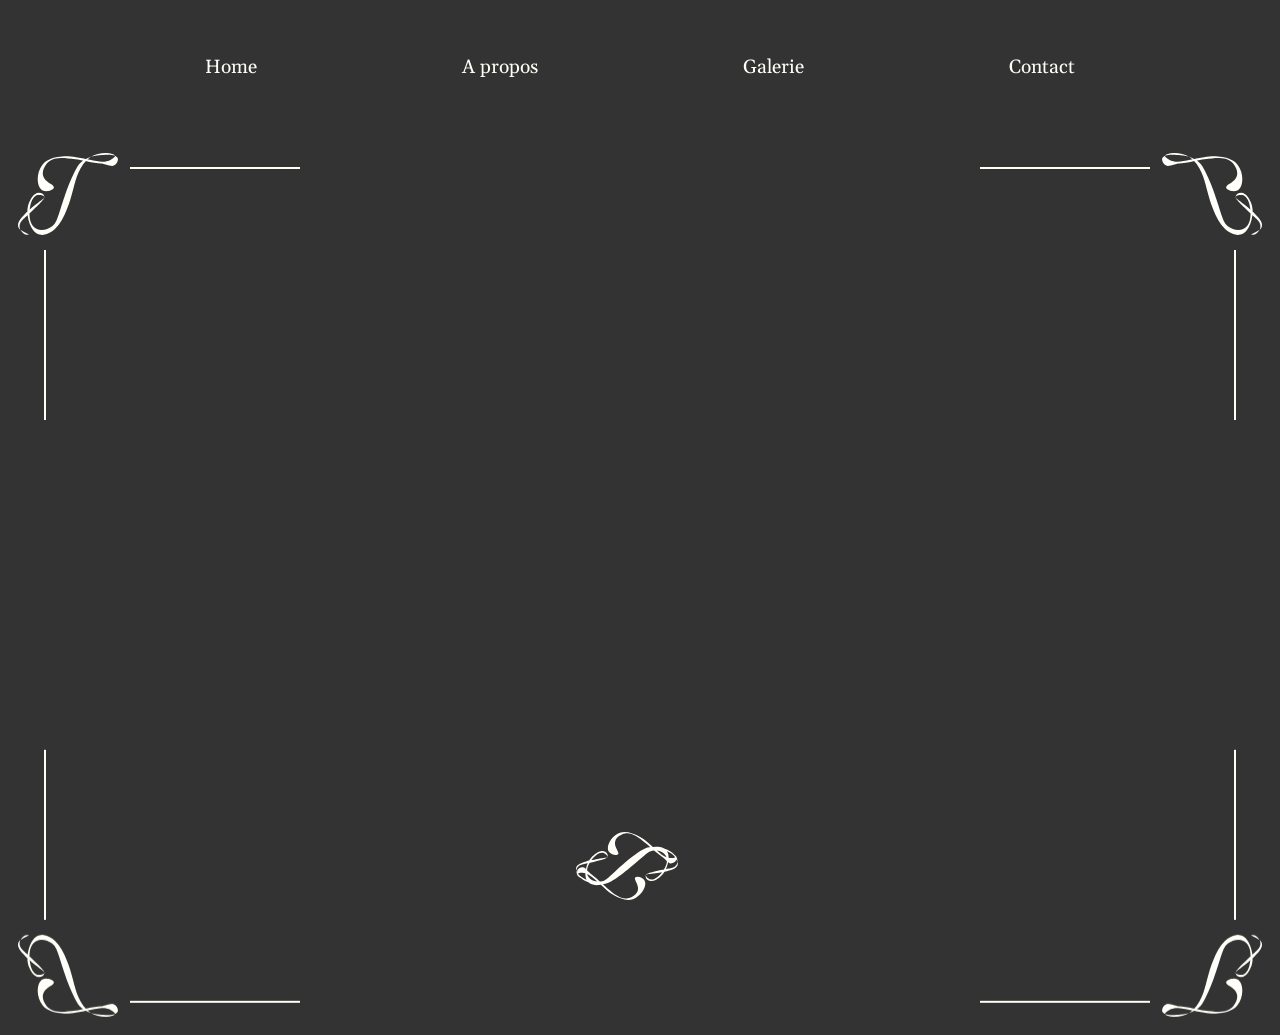
<file: galerie.html>
<!doctype html>
<html lang="en">
<head>
    <meta charset="UTF-8">
    <meta name="viewport"
          content="width=device-width, user-scalable=no, initial-scale=1.0, maximum-scale=1.0, minimum-scale=1.0">
    <meta http-equiv="X-UA-Compatible" content="ie=edge">
    <link rel="stylesheet" type="text/css" href="style.css">
    <title>Jury galerie</title>
</head>
<body>

<header>
    <nav>
        <ul>
            <li><a href="#home">Home</a></li>
            <li><a href="#about">A propos</a></li>
            <li><a href="galerie.html">Galerie</a></li>
            <li><a href="contact.html">Contact</a></li>
        </ul>
    </nav>
</header>

    <div class="slide" id="galerie">
        <div class="deco hl">
         <img src="logos/logo%20demi.svg" alt="déco">
        <div class="ligne1"></div>
        <div class="ligne2"></div>
    </div>
    <div class="deco hr">
        <img src="logos/logo%20demi.svg" alt="déco">
        <div class="ligne1"></div>
        <div class="ligne2"></div>
    </div>
    <div class="deco br">
        <img src="logos/logo%20demi.svg" alt="déco">
        <div class="ligne1"></div>
        <div class="ligne2"></div>
    </div>
    <div class="deco bl">
        <img src="logos/logo%20demi.svg" alt="déco">
        <div class="ligne1"></div>
        <div class="ligne2"></div>
    </div>
    <div class="container"></div></div>

    <img id="logobas" src="logos/logo%20horizontal.svg">



</body>
</file>
<file: style.css>
@import url('https://fonts.googleapis.com/css2?family=Alex+Brush&display=swap');
@import url('https://fonts.googleapis.com/css2?family=Gelasio:ital,wght@0,400..700;1,400..700&display=swap');

*{
    margin: 0;
    padding: 0;
}

.slide{
    width: 100%;
    min-height: 100vh;
    background-color: #333333;
    position: relative;
    padding: 80px 120px;
    box-sizing: border-box;
}

p{
    font-family: "Gelasio", serif;
    color: #FFFFF8;
    font-size: 20px;
    text-align: justify;
}

/*--------------------------------HOME------------------------------*/

#home{
    display: flex;
    justify-content: center;
    align-items: center;
    background-image: url("images/fond.jpg");
    background-position: center top;
}

#home .title{
    position: relative;
    display: flex;
    margin-right: -11vw;
}

 #home .title h1{
    color: #FFFFF8;
    font-family: "Alex Brush", cursive;
    font-size: 10vw;
    font-weight: 400;
     align-self: start;
     margin-right: -2vw;
}

#home .title h2{
    color: #FFFFF8;
    font-family: "Alex Brush", cursive;
    font-size: 10vw;
    font-weight: 400;
    align-self: end;
    margin-left: -3vw;
}

#home .title img{
    align-self: center;
    width: 380px;
}

/*------------------------------------MENU----------------------------*/

header{
    height: 15vh;
    background-color: #333333;
    grid-column: 1 / span 12;
    display: flex;
    justify-content: space-between;
    align-items: center;
    position: sticky;
    top: 0;
    left: 0;
    z-index: 100;
}

header nav{
    width: 100%;
    height: 100%;
    display: flex;
    align-items: center;
}

header nav ul{
    width: 100%;
    display: flex;
    justify-content: space-evenly;
    list-style:none;
}

header nav ul li a{
    color: #FFFFF8;
    text-decoration: none;
    font-family: "Gelasio", serif;
    font-size: 1.5vw;
}

/*-----------------------------ABOUT-------------------------------------*/

#about{
    background-color: #333333;
    width: 100%;
}

.deco img{
    margin-left: 2vh;
    margin-top: 2vh;
    width: 100px;
}

.deco .ligne1{
    background-color: #FFFFF8;
    width: 170px;
    height: 2px;
    margin-left: 130px;
    margin-top: -8vh;
}

.deco .ligne2{
    background-color: #FFFFF8;
    width: 170px;
    height: 2px;
    rotate: 90deg;
    margin-top: 165px;
    margin-left: -40px;
}

.deco.hl{
    position: absolute;
    top: 0;
    left: 0;
}

.deco.hr{
    position: absolute;
    top: 0;
    right: 0;
    transform: rotateY(180deg);
}

.deco.bl{
    position: absolute;
    bottom: 0;
    left: 0;
    transform: rotateX(180deg);
}

.deco.br{
    position: absolute;
    bottom: 0;
    right: 0;
    transform: rotateY(180deg) rotateX(180deg);
}

.container h1{
    font-family: "Alex Brush", cursive;
    font-size: 4vw;
    font-weight: 400;
    color: #FFFFF8;
}

.container p{
    width: 90%;
    margin-top: 20px;
}

.droite img{
    width: 60%;
}

#about .container{
    display: flex;
    flex-wrap: wrap;
}

#about .container .gauche, #about .container .droite{
    width: 50%;
}

.btn-read-more{
    width: fit-content;
    margin-top: 20px;
    padding: 5px 15px;
    background-color: #272727;
    color: #FFFFF8;
    font-family: "Gelasio", serif;
    font-weight: bold;
    cursor: pointer;
}

.content-more{
    width: 100%;
    overflow: hidden;
    height: 0;
    transition: all 1s ease;
}

#zone1.open-read{
    height: 300px;
}

#logobas{
    width: 8%;
    position: absolute;
    bottom: 0;
    left: 45%;
}

/*-----------------------------GALERIE----------------------------*/

/*--------------------------CONTACT--------------------------*/

#contact{
    display: flex;
    justify-content: center;
    align-items: center;
}

.container-contact{
    width: 100%;
    height: 40vh;
    background-color: #272727;
    display: flex;
}


.container-contact .wrapper{
    width: 100%;
    display: flex;
    justify-content: center;
    align-items: center;
}

#contact .gauche, #contact .droite{
    width: 50%;
    height: 100%;
}

#contact .gauche{
    color: #FFFFF8;
    padding-top: 20px;
    box-sizing: border-box;
}

#contact .droite{
    background-color: #FFFFF8;
    min-height: 60vh;
    box-shadow: 2px 2px 6px rgba(0,0,0,0.40);
    height: auto;
}

#contact h3{
    font-family: "Alex Brush", cursive;
    font-size: 65px;
    font-weight: 400;
}

.title-contact{
    font-family: "Gelasio", serif;
    font-size: 25px;
    margin: 10px 0;
    font-weight: 600;
    text-transform: uppercase;
    display: flex;
    align-items: center;
}

.title-contact img{
    margin-right: 10px;
}

.info-contact{
    font-family: "Gelasio", serif;
    font-size: 18px;
    font-weight: 400;
}

#contact form{
    width: 90%;
    margin: 0 auto;
    padding-top: 20px;
    color: #272727;
}

#contact form input{
    display: block;
    width: 100%;
    margin: 20px 0;
    font-family: "Gelasio", serif;
    font-size: 18px;
    border: none;
    border-bottom: solid 1px #272727;
}

#contact form textarea{
    width: 100%;
    height: 250px;
    font-family: "Gelasio", serif;
    font-size: 18px;
    resize: none;
    border: none;
    border-bottom: solid 1px #272727;
}

#contact form input[type="submit"]
{
    width: fit-content;
    background-color: #FFFFF8;
    border: solid 1px #272727;
    padding: 10px 20px;
    font-weight: 600;
}


/*----------------------------PIED PAGE--------------------------*/







/*------------------------------PHONE---------------------------------*/

@media all and (max-width: 700px){

    #home .title{
        position: relative;
        flex-direction: column;
        align-items: center;
        justify-content: center;
        margin-bottom: -60vw;
        margin-right: 0;
    }

    #home .title img{
        width: 270px;
    }

    #home .title h1{
        font-size: 100px;
        margin-right: 0;
        align-self: center;
        line-height: 0.8;
    }

    #home .title h2{
        font-size: 100px;
        margin-left: 0;
        align-self: center;
        line-height: 0.8;
    }
}
</file>
